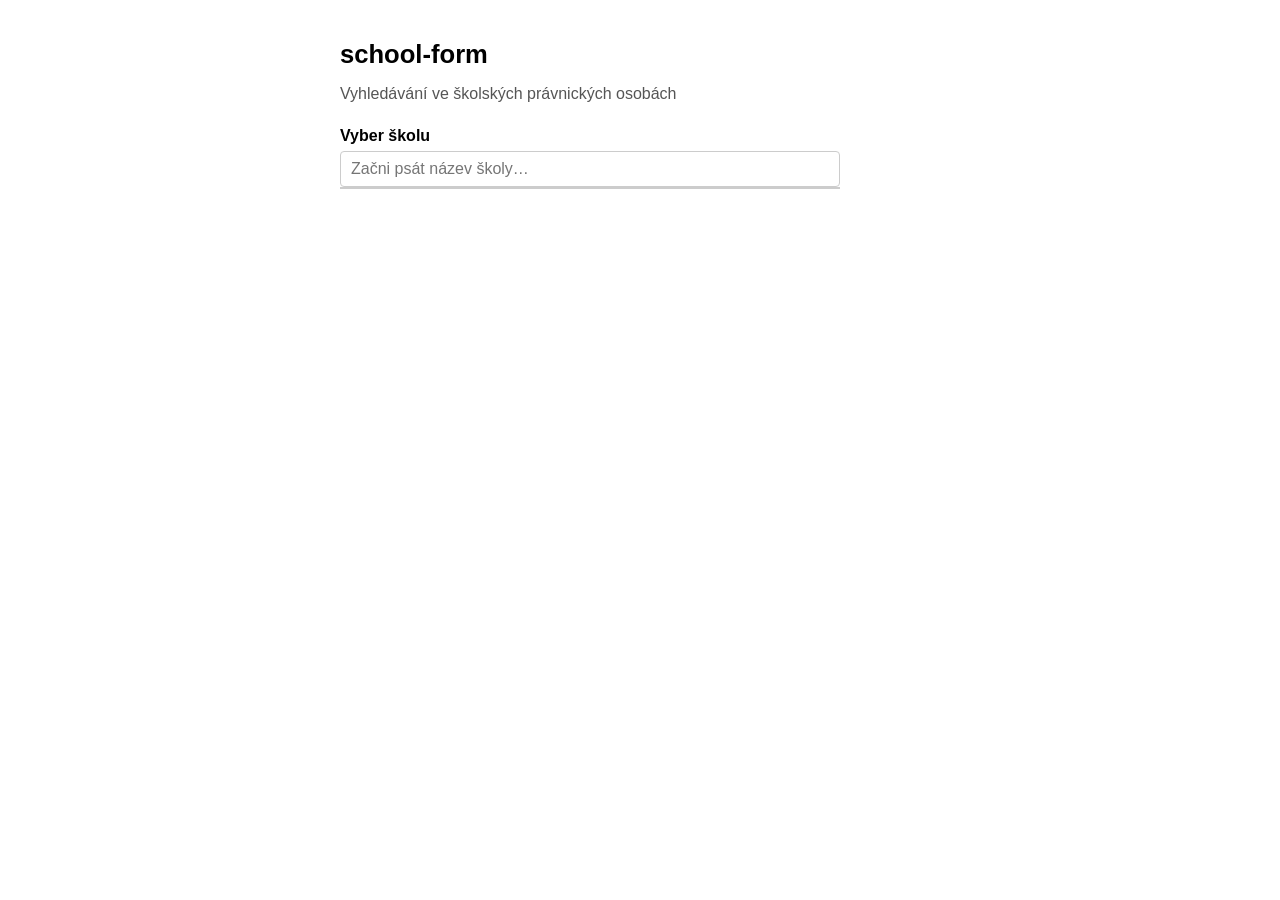
<file: index.html>
<!DOCTYPE html>
<html lang="cs">
<head>
  <meta charset="UTF-8" />
  <meta name="viewport" content="width=device-width, initial-scale=1.0" />
  <title>school-form | Vyhledávání ve školských právnických osobách</title>
  <link rel="stylesheet" href="css.naseptavac.css" />
  <style>
    body {
      font-family: sans-serif;
      max-width: 600px;
      margin: 40px auto;
      padding: 0 20px;
    }
    h1 {
      font-size: 1.6rem;
      margin-bottom: 4px;
    }
    p.subtitle {
      color: #555;
      margin-bottom: 24px;
    }
    label {
      display: block;
      font-weight: bold;
      margin-bottom: 6px;
    }
    #school-input {
      width: 100%;
      padding: 8px 10px;
      font-size: 1rem;
      border: 1px solid #ccc;
      border-radius: 4px;
      box-sizing: border-box;
    }
  </style>
</head>
<body>
  <h1>school-form</h1>
  <p class="subtitle">Vyhledávání ve školských právnických osobách</p>

  <label for="school-input">Vyber školu</label>

  <div class="autocomplete-wrapper">
    <input
      id="school-input"
      type="text"
      placeholder="Začni psát název školy…"
      autocomplete="off"
    />
    <ul id="school-suggestions"></ul>
  </div>

  <input type="hidden" id="school-redizo" />

  <script>
    let schools = [];
    let selectedRedizo = null;

    const input = document.getElementById("school-input");
    const list = document.getElementById("school-suggestions");
    const hidden = document.getElementById("school-redizo");

    fetch("schools.json")
      .then(res => res.json())
      .then(data => {
        schools = data.filter(s => s.active);
      });

    input.addEventListener("input", () => {
      const query = input.value.toLowerCase();
      list.innerHTML = "";
      selectedRedizo = null;
      hidden.value = "";

      if (query.length < 2) return;

      const matches = schools
        .filter(s => s.name.toLowerCase().includes(query))
        .slice(0, 10);

      matches.forEach(school => {
        const li = document.createElement("li");
        li.textContent = `${school.name} (${school.city})`;
        li.dataset.redizo = school.redizo;

        li.onclick = () => {
          input.value = school.name;
          selectedRedizo = school.redizo;
          hidden.value = school.redizo;
          list.innerHTML = "";
        };

        list.appendChild(li);
      });
    });

    input.addEventListener("blur", () => {
      setTimeout(() => {
        if (!hidden.value) {
          input.value = "";
        }
      }, 200);
    });

    document.addEventListener("click", e => {
      if (!e.target.closest(".autocomplete-wrapper")) {
        list.innerHTML = "";
      }
    });
  </script>
</body>
</html>
</file>
<file: css.naseptavac.css>
.autocomplete-wrapper {
  position: relative;
  max-width: 500px;
}

#school-suggestions {
  position: absolute;
  top: 100%;
  left: 0;
  right: 0;
  background: white;
  border: 1px solid #ccc;
  list-style: none;
  margin: 0;
  padding: 0;
  max-height: 240px;
  overflow-y: auto;
  z-index: 1000;
}

#school-suggestions li {
  padding: 8px 10px;
  cursor: pointer;
}

#school-suggestions li:hover,
#school-suggestions li.active {
  background-color: #f0f0f0;
}
</file>
